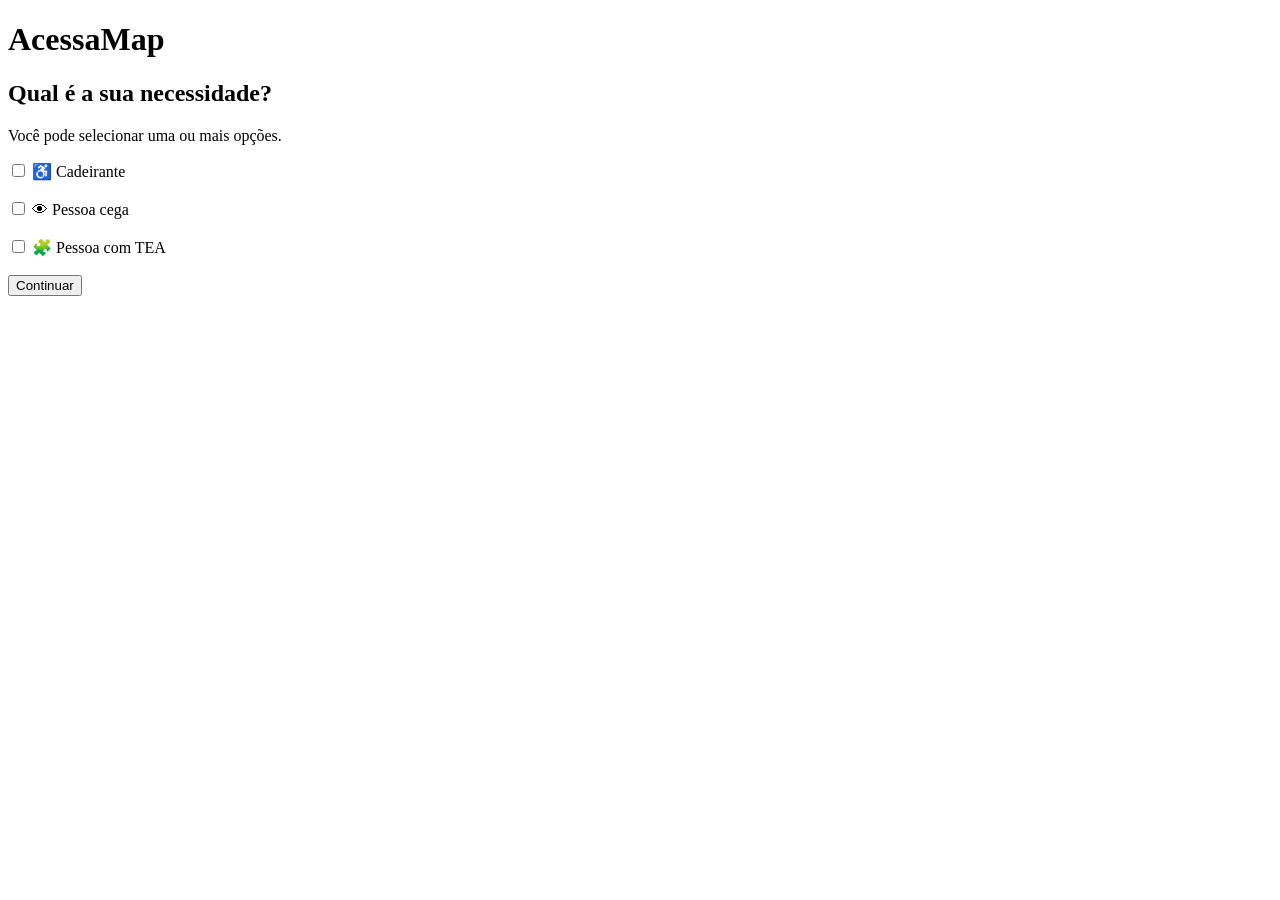
<file: templates/index.html>
<!DOCTYPE html>
<html lang="pt-BR">

<head>
    <meta charset="UTF-8">
    <meta name="viewport" content="width=device-width, initial-scale=1.0">

    <title>AcessaMap</title>
</head>

<body>

    <h1>AcessaMap</h1>

    <h2>Qual é a sua necessidade?</h2>

    <p>
        Você pode selecionar uma ou mais opções.
    </p>


    <form action="/mapa" method="get">

        <label>
            <input
                type="checkbox"
                name="perfil"
                value="cadeirante"
            >

            ♿ Cadeirante
        </label>


        <br><br>


        <label>
            <input
                type="checkbox"
                name="perfil"
                value="cego"
            >

            👁 Pessoa cega
        </label>


        <br><br>


        <label>
            <input
                type="checkbox"
                name="perfil"
                value="tea"
            >

            🧩 Pessoa com TEA
        </label>


        <br><br>


        <button type="submit">
            Continuar
        </button>

    </form>

</body>

</html>
</file>
